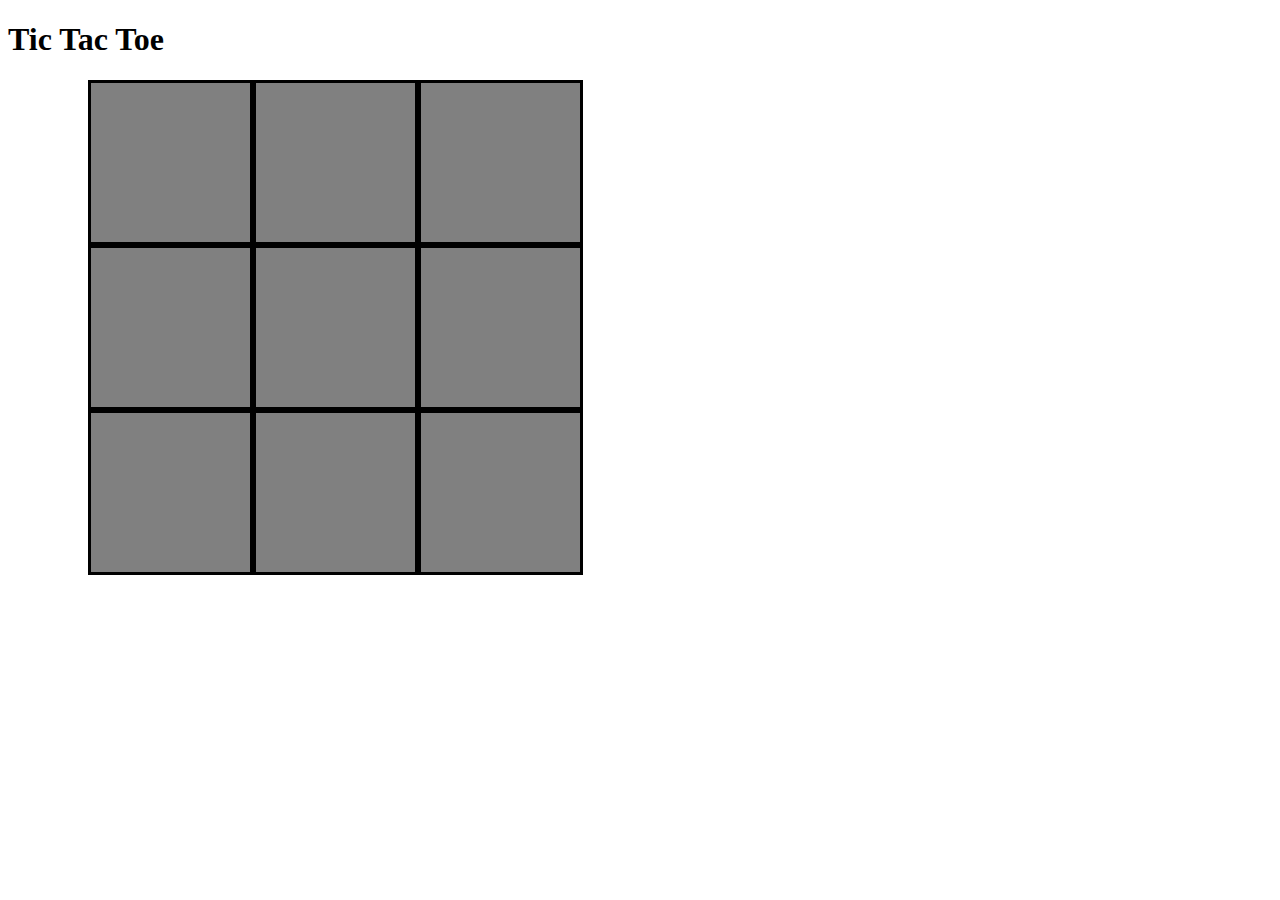
<file: jquery-tic-tac-toe/index.html>
<!DOCTYPE html>
<html>
  <head>
    <meta charset="utf-8">
    <title>Tic Tac Toe</title>
    <link rel="stylesheet" type="text/css" href="./css/ttt.css">
    <script src="https://ajax.googleapis.com/ajax/libs/jquery/2.2.4/jquery.min.js"></script>
    <script src="./js/bundle.js"></script>
  </head>

  <body>
    <h1>Tic Tac Toe</h1>

    <figure class="ttt"></figure>
  </body>
</html>
</file>
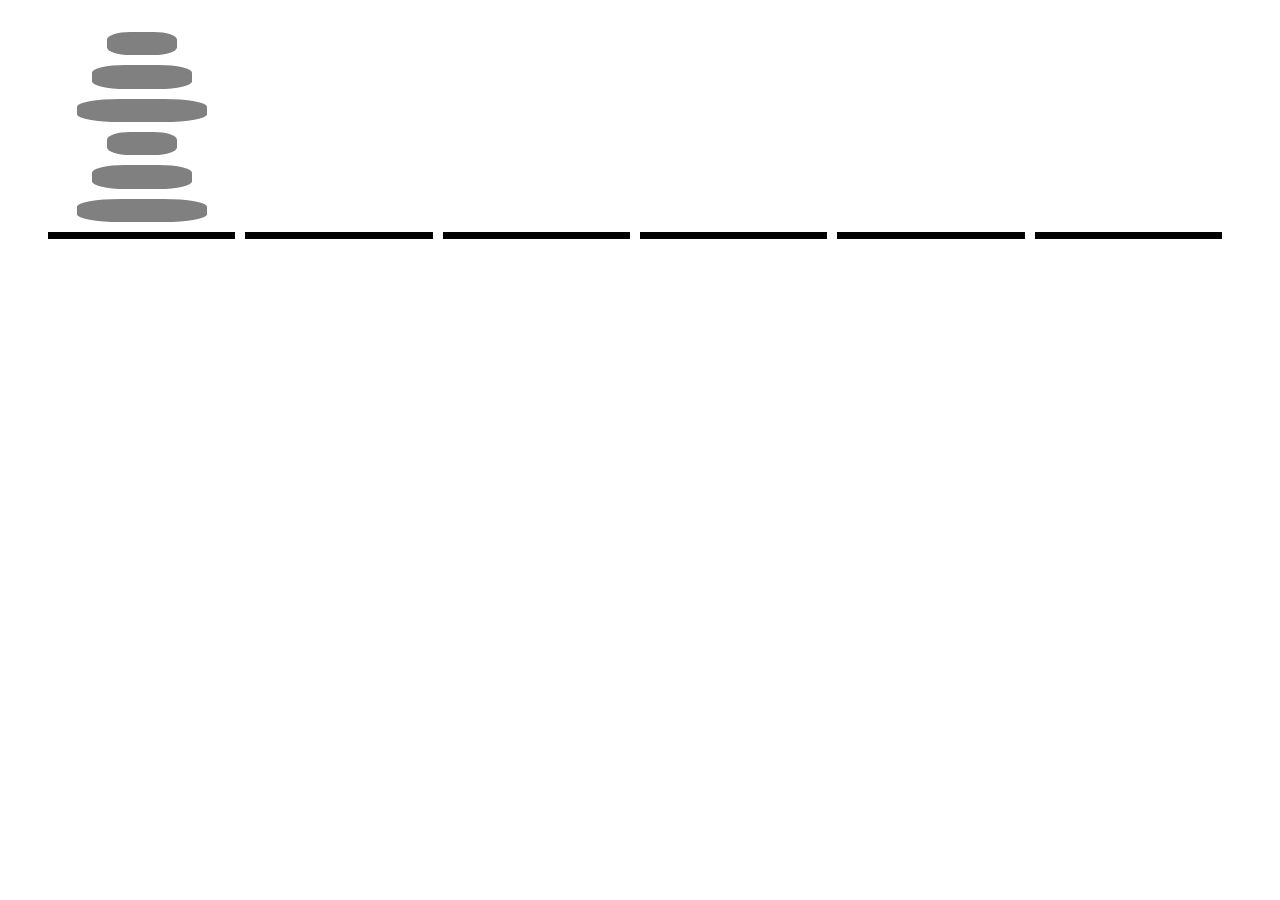
<file: towers of hanoi/index.html>
<!DOCTYPE html>
<html>
  <head>
    <meta charset="utf-8">
    <title></title>
    <link rel="stylesheet" href="./css/style.css">
    <script src="https://ajax.googleapis.com/ajax/libs/jquery/2.2.4/jquery.min.js"></script>
    <script src="./js/bundle.js"></script>
  </head>
  <body>
    <figure class="hanoi"></figure>
  </body>
</html>
</file>
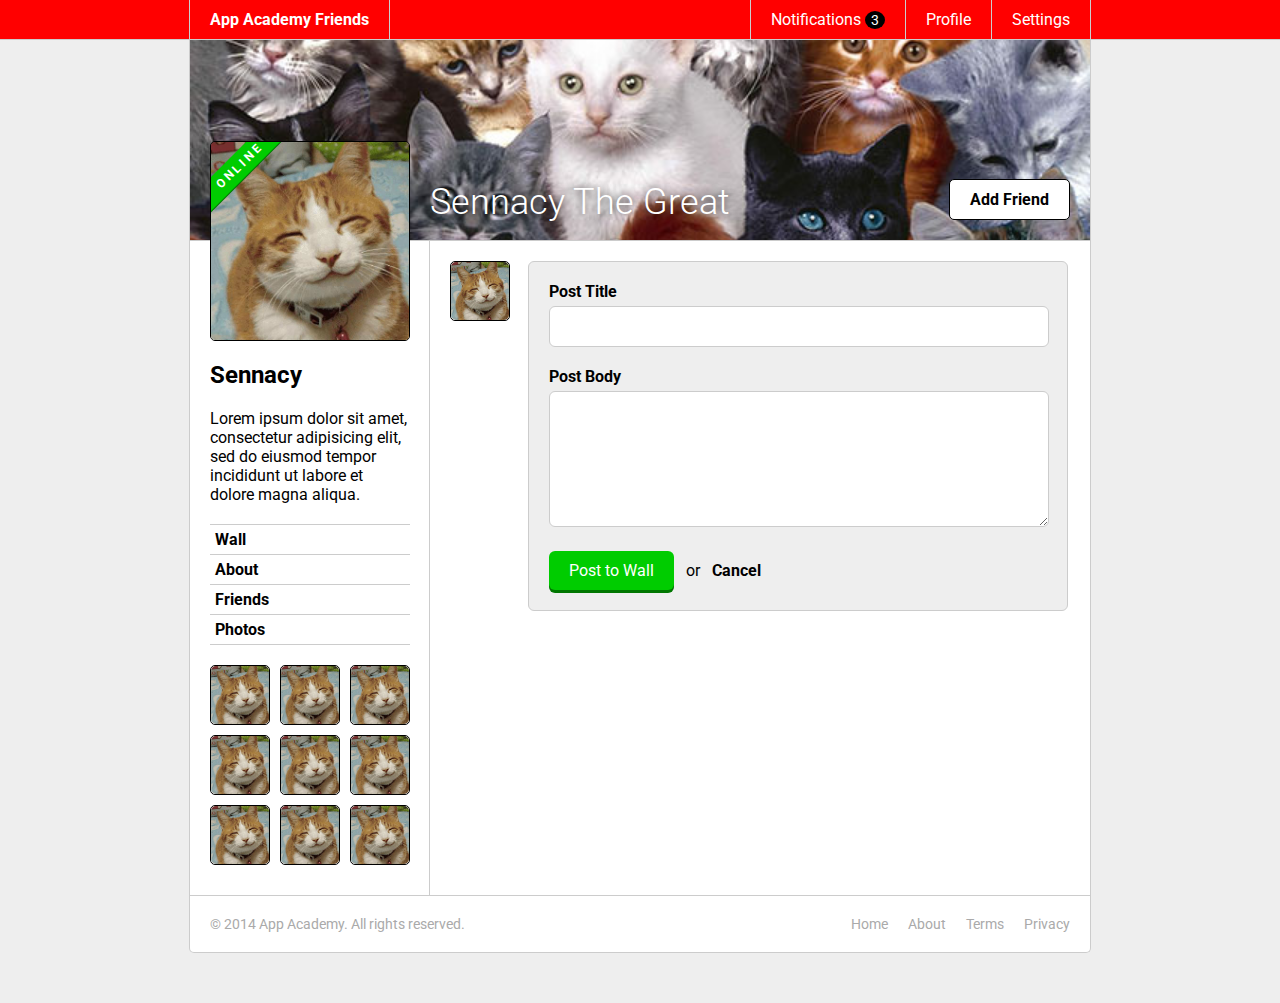
<file: css-friends-09/09-forms.html>
<!DOCTYPE html>
<html>
<head>
  <meta charset="utf-8">
  <title>App Academy Friends | PHASE 8: Thumbs</title>
  <link rel="stylesheet" href="http://fonts.googleapis.com/css?family=Roboto:300,400,700" type="text/css">
  <link rel="stylesheet" href="css/00-reset.css" type="text/css">
  <link rel="stylesheet" href="css/01-header.css" type="text/css">
  <link rel="stylesheet" href="css/02-notifications.css" type="text/css">
  <link rel="stylesheet" href="css/03-layout.css" type="text/css">
  <link rel="stylesheet" href="css/04-footer.css" type="text/css">
  <link rel="stylesheet" href="css/05-cats.css" type="text/css">
  <link rel="stylesheet" href="css/06-sidebar.css" type="text/css">
  <link rel="stylesheet" href="css/07-online.css" type="text/css">
  <link rel="stylesheet" href="css/08-thumbs.css" type="text/css">
  <link rel="stylesheet" href="css/09-forms.css" type="text/css">
</head>
<body>

  <header class="header">
    <nav class="header-nav">

      <h1 class="header-logo">
        <a href="#">App Academy Friends</a>
      </h1>

      <ul class="header-list">
        <li>
          <a href="#">Notifications <strong class="badge">3</strong></a>
          <ul class="header-notifications">
            <li><a href="#">Constance likes your photo.</a></li>
            <li><a href="#">Tommy left you a comment.</a></li>
            <li><a href="#">Jonathan is now following you.</a></li>
          </ul>
        </li>
        <li><a href="#">Profile</a></li>
        <li><a href="#">Settings</a></li>
      </ul>

    </nav>
  </header>

  <main class="content">

    <header class="content-header">
      <h1>Sennacy The Great</h1>
      <button class="content-header-add-friend">Add Friend</button>
    </header>

    <section class="content-sidebar">

      <a href="#" class="profile-picture">
        <strong class="online">Online</strong>
        <img src="./images/cat.jpg" alt="">
      </a>

      <div class="profile-info">
        <h2>Sennacy</h2>
        <p>
          Lorem ipsum dolor sit amet, consectetur adipisicing elit, sed do eiusmod tempor incididunt ut labore et dolore magna aliqua.
        </p>
      </div>

      <ul class="profile-nav">
        <li><a href="#">Wall</a></li>
        <li><a href="#">About</a></li>
        <li><a href="#">Friends</a></li>
        <li><a href="#">Photos</a></li>
      </ul>

      <ul class="profile-friends">
        <li><a href="#" class="thumb" title="Sennacy">
          <img src="./images/cat.jpg" alt="">
        </a></li>
        <li><a href="#" class="thumb" title="Jonathan">
          <img src="./images/cat.jpg" alt="">
        </a></li>
        <li><a href="#" class="thumb" title="Tommy">
          <img src="./images/cat.jpg" alt="">
        </a></li>
        <li><a href="#" class="thumb" title="Constance">
          <img src="./images/cat.jpg" alt="">
        </a></li>
        <li><a href="#" class="thumb" title="Ned">
          <img src="./images/cat.jpg" alt="">
        </a></li>
        <li><a href="#" class="thumb" title="Kush">
          <img src="./images/cat.jpg" alt="">
        </a></li>
        <li><a href="#" class="thumb" title="CJ">
          <img src="./images/cat.jpg" alt="">
        </a></li>
        <li><a href="#" class="thumb" title="Jeff">
          <img src="./images/cat.jpg" alt="">
        </a></li>
        <li><a href="#" class="thumb" title="Simon">
          <img src="./images/cat.jpg" alt="">
        </a></li>
      </ul>

    </section>
    <section class="content-main">
      <div><a href="#" class="thumb" title="Sennacy">
        <img src="./images/cat.jpg" alt="">
      </a></div>
      <form class="post-form" action="index.html" method="post">
        <div class="input">
          <label for="title">Post Title</label><br>
          <input id="title" type="text" name="" value="">
          <br>
          <label for="body">Post Body</label><br>
          <textarea id="body" name="" rows="6" cols="58"></textarea>
          <br>
        </div>
        <div class="submit">
          <button type="button" name="button">Post to Wall</button> &ensp;or&ensp; <a href="#" class="cancel-link">Cancel</a>
        </div>
      </form>
    </section>
  </main>

  <footer class="footer">

    <small class="footer-copy">
      &copy; 2014 App Academy. All rights reserved.
    </small>

    <ul class="footer-links">
      <li><a href="#">Home</a></li>
      <li><a href="#">About</a></li>
      <li><a href="#">Terms</a></li>
      <li><a href="#">Privacy</a></li>
    </ul>

  </footer>

</body>
</html>
</file>
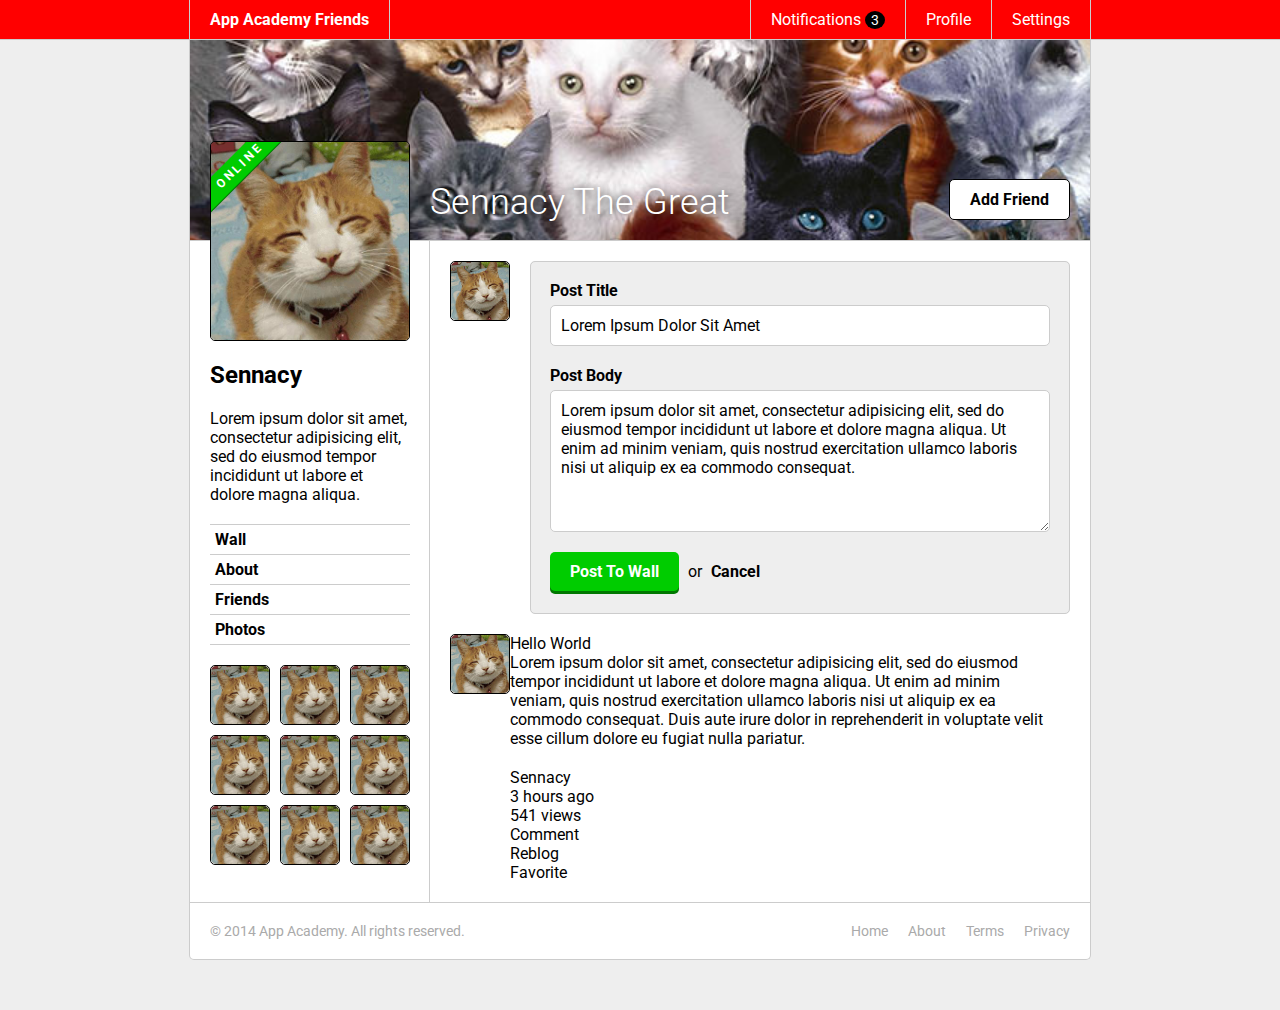
<file: css-friends-10/10-posts.html>
<!DOCTYPE html>
<html>
<head>
  <meta charset="utf-8">
  <title>App Academy Friends | PHASE 9: Forms</title>
  <link rel="stylesheet" href="http://fonts.googleapis.com/css?family=Roboto:300,400,700" type="text/css">
  <link rel="stylesheet" href="css/00-reset.css" type="text/css">
  <link rel="stylesheet" href="css/01-header.css" type="text/css">
  <link rel="stylesheet" href="css/02-notifications.css" type="text/css">
  <link rel="stylesheet" href="css/03-layout.css" type="text/css">
  <link rel="stylesheet" href="css/04-footer.css" type="text/css">
  <link rel="stylesheet" href="css/05-cats.css" type="text/css">
  <link rel="stylesheet" href="css/06-sidebar.css" type="text/css">
  <link rel="stylesheet" href="css/07-online.css" type="text/css">
  <link rel="stylesheet" href="css/08-thumbs.css" type="text/css">
  <link rel="stylesheet" href="css/09-forms.css" type="text/css">
  <link rel="stylesheet" href="css/10-posts.css" type="text/css">
</head>
<body>

  <header class="header">
    <nav class="header-nav">

      <h1 class="header-logo">
        <a href="#">App Academy Friends</a>
      </h1>

      <ul class="header-list">
        <li>
          <a href="#">Notifications <strong class="badge">3</strong></a>
          <ul class="header-notifications">
            <li><a href="#">Constance likes your photo.</a></li>
            <li><a href="#">Tommy left you a comment.</a></li>
            <li><a href="#">Jonathan is now following you.</a></li>
          </ul>
        </li>
        <li><a href="#">Profile</a></li>
        <li><a href="#">Settings</a></li>
      </ul>

    </nav>
  </header>

  <main class="content">

    <header class="content-header">
      <h1>Sennacy The Great</h1>
      <button class="content-header-add-friend">Add Friend</button>
    </header>

    <section class="content-sidebar">

      <a href="#" class="profile-picture">
        <strong class="online">Online</strong>
        <img src="./images/cat.jpg" alt="">
      </a>

      <div class="profile-info">
        <h2>Sennacy</h2>
        <p>
          Lorem ipsum dolor sit amet, consectetur adipisicing elit, sed do eiusmod tempor incididunt ut labore et dolore magna aliqua.
        </p>
      </div>

      <ul class="profile-nav">
        <li><a href="#">Wall</a></li>
        <li><a href="#">About</a></li>
        <li><a href="#">Friends</a></li>
        <li><a href="#">Photos</a></li>
      </ul>

      <ul class="profile-friends">
        <li><a href="#" class="thumb" title="Sennacy">
          <img src="./images/cat.jpg" alt="">
        </a></li>
        <li><a href="#" class="thumb" title="Jonathan">
          <img src="./images/cat.jpg" alt="">
        </a></li>
        <li><a href="#" class="thumb" title="Tommy">
          <img src="./images/cat.jpg" alt="">
        </a></li>
        <li><a href="#" class="thumb" title="Constance">
          <img src="./images/cat.jpg" alt="">
        </a></li>
        <li><a href="#" class="thumb" title="Ned">
          <img src="./images/cat.jpg" alt="">
        </a></li>
        <li><a href="#" class="thumb" title="Kush">
          <img src="./images/cat.jpg" alt="">
        </a></li>
        <li><a href="#" class="thumb" title="CJ">
          <img src="./images/cat.jpg" alt="">
        </a></li>
        <li><a href="#" class="thumb" title="Jeff">
          <img src="./images/cat.jpg" alt="">
        </a></li>
        <li><a href="#" class="thumb" title="Simon">
          <img src="./images/cat.jpg" alt="">
        </a></li>
      </ul>

    </section>
    <section class="content-main">

      <form class="form">

        <a href="#" class="form-thumb thumb" title="Sennacy">
          <img src="./images/cat.jpg" alt="">
        </a>

        <fieldset class="form-fieldset">
          <div class="input">
            <label for="form-title">Post Title</label>
            <input id="form-title" type="text" value="Lorem Ipsum Dolor Sit Amet">
          </div>

          <div class="input">
            <label for="form-textarea">Post Body</label>
            <textarea id="form-textarea">Lorem ipsum dolor sit amet, consectetur adipisicing elit, sed do eiusmod tempor incididunt ut labore et dolore magna aliqua. Ut enim ad minim veniam, quis nostrud exercitation ullamco laboris nisi ut aliquip ex ea commodo consequat.</textarea>
          </div>

          <div class="submit">
            <button>Post To Wall</button>
            <span class="button-alternative">or <strong>Cancel</strong></span>
          </div>

        </fieldset>
      </form>

      <div class="post">

        <a href="#" class="form-thumb thumb" title="Sennacy">
          <img src="./images/cat.jpg" alt="">
        </a>

        <fieldset class="post-fieldset">
          <div class="input">
            <h2>Hello World</h2>
            <p>Lorem ipsum dolor sit amet, consectetur adipisicing elit, sed do eiusmod tempor incididunt ut labore et dolore magna aliqua. Ut enim ad minim veniam, quis nostrud exercitation ullamco laboris nisi ut aliquip ex ea commodo consequat. Duis aute irure dolor in reprehenderit in voluptate velit esse cillum dolore eu fugiat nulla pariatur.</p>
          </div>
          <nav class="post-details">
            <ul>
              <li>Sennacy</li>
              <li>3 hours ago</li>
              <li>541 views</li>
            </ul>

            <ul>
              <li>Comment</li>
              <li>Reblog</li>
              <li>Favorite</li>
            </ul>
          </nav>
        </fieldset>
      </div>


    </section>
  </main>

  <footer class="footer">

    <small class="footer-copy">
      &copy; 2014 App Academy. All rights reserved.
    </small>

    <ul class="footer-links">
      <li><a href="#">Home</a></li>
      <li><a href="#">About</a></li>
      <li><a href="#">Terms</a></li>
      <li><a href="#">Privacy</a></li>
    </ul>

  </footer>

</body>
</html>
</file>
<file: jquery-tic-tac-toe/css/ttt.css>
.grid {
  width: 500px;
  height: 500px;
  list-style: none;
  /*border: 3px solid black;
  padding: none;
  margin: none;*/
}

.square {
  /*margin: none;*/
  float: left;
  width: 33%;
  height: 33%;
  box-sizing: border-box;
  border: 3px solid black;
  background-color: gray;
  /*text-align: center;*/
  font-size: 36px;
  text-transform: capitalize;
  padding: 65px;
}

.square:hover {
  background-color: yellow;
}

.white {
  background-color: white;
  color: black;
}
</file>
<file: towers of hanoi/css/style.css>
.hanoi {
  display: flex;
}

.disc {
  background-color: grey;
  border-radius: 33%;
  height: 50px;
  display: block;
  margin-bottom: 10px;
}

.tower {
  -webkit-padding-start: 0px;
  height: 200px;
  width: 200px;
  list-style: none;
  display: flex;
  flex-direction: column;
  justify-content: center;
  align-items: center;
  border-bottom: 7px solid black;
  margin-right: 10px;
}

#id0 {
  width: 70px;
}

#id1 {
  width: 100px;
}

#id2 {
  width: 130px;
}
</file>
<file: css-friends-09/css/01-header.css>
/* PHASE 1: Header */

body {
  font-family: "Roboto", sans-serif;
  font-size: 16px;
  font-weight: 400;
  background: #eee;
}

.header {
  background: #f00;
  color: #fff;
  border-bottom: 1px solid #ccc;
}

.header a {
  display: block;
  padding: 10px 20px;
}

.header-nav {
  display: flex;
  justify-content: space-between;
  margin: 0 auto;
  width: 900px;
  border-left: 1px solid #ccc;
  border-right: 1px solid #ccc;
}

.header-logo {
  border-right: 1px solid #ccc;
  font-weight: 700;
}

.header-logo:hover {
  background: #000;
}

.header-list {
  display: flex;
}

.header-list > li {
  border-left: 1px solid #ccc;
}

.header-list > li:hover {
  background: #000;
}
</file>
<file: css-friends-09/css/02-notifications.css>
/* PHASE 2: Notifications */

.badge {
  display: inline;
  font-size: 14px;
  padding: 1px 6px;
  background: #000;
  border-radius: 50%;
}

li:hover .badge {
  background: #f00;
}

.header {
  position: relative;
  z-index: 1;
}

.header-list > li {
  position: relative;
}

.header-notifications {
  display: none;
  position: absolute;
  left: -1px;
  font-size: 14px;
  white-space: nowrap;
  background: #fff;
  border-left: 1px solid #ccc;
  border-right: 1px solid #ccc;
  border-bottom: 1px solid #ccc;
  border-bottom-left-radius: 5px;
  border-bottom-right-radius: 5px;
  overflow: hidden;
}

li:hover .header-notifications {
  display: block;
}

.header-notifications > li {
  border-top: 1px solid #ccc;
  color: #000;
}

.header-notifications > li:hover {
  background: #eee;
}
</file>
<file: css-friends-09/css/03-layout.css>
/* PHASE 3: Layout */

.content {
  display: flex;
  flex-wrap: wrap;
  margin: 0 auto;
  background: #fff;
  width: 900px;
  border: 1px solid #ccc;
  border-top: 0;
}

.content-sidebar {
  width: 200px;
  min-height: 200px;
  padding: 20px;
  padding-right: 19px;
  border-right: 1px solid #ccc;
}

.content-main {
  width: 620px;
  min-height: 200px;
  padding: 20px;
}
</file>
<file: css-friends-09/css/04-footer.css>
/* PHASE 4: Footer */

.footer {
  display: flex;
  justify-content: space-between;
  width: 900px;
  margin: 0 auto 50px auto;
  background: #fff;
  color: #aaa;
  font-size: 14px;
  border: 1px solid #ccc;
  border-top: 0;
  border-bottom-left-radius: 5px;
  border-bottom-right-radius: 5px;
}

.footer-copy {
  display: block;
  padding: 20px;
}

.footer-links {
  display: flex;
  padding: 20px;
}

.footer-links > li {
  padding: 0 0 0 20px;
}

.footer a:hover {
  color: #000;
}
</file>
<file: css-friends-09/css/05-cats.css>
/* PHASE 5: Cats */

.content-header {
  position: relative;
  height: 200px;
  width: 100%;
  background: url("../images/cats.jpg");
  background-size: cover;
  border-bottom: 1px solid #ccc;
}

.content-header > h1 {
  position: absolute;
  bottom: 20px;
  left: 240px;
  font-size: 36px;
  line-height: 1;
  font-weight: 300;
  color: #fff;
  text-shadow: #000 0 0 10px;
}

.content-header-add-friend {
  position: absolute;
  bottom: 20px;
  right: 20px;
  color: #000;
  background: #fff;
  font-weight: bold;
  padding: 10px 20px;
  border: 1px solid #000;
  border-radius: 5px;
}

.content-header-add-friend:hover {
  background: #eee;
}
</file>
<file: css-friends-09/css/06-sidebar.css>
/* PHASE 6: Sidebar */

.profile-picture {
  display: block;
  margin-top: -120px;
  border: 1px solid #000;
  background: #000;
  border-radius: 5px;
  position: relative;
}

.profile-info {
  margin: 20px 0;
}

.profile-info > h2 {
  font-weight: 700;
  font-size: 24px;
}

.profile-info > p {
  margin: 20px 0;
}

.profile-nav {
  margin: 20px 0;
}

.profile-nav > li {
  border-bottom: 1px solid #ccc;
}

.profile-nav > li:first-child {
  border-top: 1px solid #ccc;
}

.profile-nav a {
  display: block;
  padding: 5px;
  font-weight: 700;
}

.profile-nav a:hover {
  background: #eee;
}
</file>
<file: css-friends-09/css/07-online.css>
/* PHASE 7: Online */

.profile-picture {
  overflow: hidden;
}

.online {
  display: block;
  position: absolute;
  top: -10px;
  left: -10px;
  font-weight: 700;
  color: #fff;
  background: #0c0;
  padding: 5px 30px;
  text-transform: uppercase;
  font-size: 12px;
  letter-spacing: 3px;
  transform: rotate(-45deg) translateX(-25%);
  box-shadow: 0 1px 0 0 #070;
}
</file>
<file: css-friends-09/css/08-thumbs.css>
/* PHASE 8: Thumbs */

.profile-friends {
  display: flex;
  flex-wrap: wrap;
}

.profile-friends > li {
  width: 60px;
  margin: 0 0 10px 0;
}

.profile-friends > li:nth-child(3n-1) {
  margin: 0 10px 10px 10px;
}

.thumb {
  display: block;
  position: relative;
  width: 58px;
  height: 58px;
  border: 1px solid #000;
  border-radius: 5px;
}

.thumb:after {
  content: attr(title);
  display: none;
  position: absolute;
  left: 50%;
  transform: translateX(-50%);
  bottom: 65px;
  background: #000;
  color: #fff;
  font-size: 12px;
  padding: 5px 10px;
  border-radius: 5px;
}

.thumb:before {
  content: "";
  display: none;
  position: absolute;
  left: 50%;
  transform: translateX(-50%);
  top: -7px;
  border-top: 5px solid #000;
  border-bottom: 0;
  border-right: 5px solid transparent;
  border-left: 5px solid transparent;
}

.thumb:hover:before,
.thumb:hover:after {
  display: block;
}

.thumb > img {
  border-radius: 5px;
}
</file>
<file: css-friends-09/css/09-forms.css>
/* PHASE 9: Forms */
.content-main .thumb {
  float: left;
}

.post-form {
  float: left;
  height: 350px;
  width: 540px;
  background-color: #eee;
  border: 1px solid #ccc;
  border-radius: 6px;
  margin-left: 18px;
  padding: 20px;
  box-sizing: border-box;
}

.input label, .cancel-link {
  font-weight: bold;
}

.submit button {
  background-color: #0c0;
  color: white;
  padding: 10px 20px;
  border-radius: 6px;
  box-shadow: 0 3px 0 #070;
  /*text-shadow: */
}

.submit button:hover {
  background-color: #0b0;
}

.cancel-link:hover {
  color: red;
}

#title, #body {
  background-color: white;
  border: 1px solid #ccc;
  border-radius: 6px;
  padding: 10px;
  margin: 5px 0 20px;
  width: 500px;
}


#title:focus, #body:focus {
  border: 1px solid #0c0;
}
</file>
<file: css-friends-10/css/01-header.css>
/* PHASE 1: Header */

body {
  font-family: "Roboto", sans-serif;
  font-size: 16px;
  font-weight: 400;
  background: #eee;
}

.header {
  background: #f00;
  color: #fff;
  border-bottom: 1px solid #ccc;
}

.header a {
  display: block;
  padding: 10px 20px;
}

.header-nav {
  display: flex;
  justify-content: space-between;
  margin: 0 auto;
  width: 900px;
  border-left: 1px solid #ccc;
  border-right: 1px solid #ccc;
}

.header-logo {
  border-right: 1px solid #ccc;
  font-weight: 700;
}

.header-logo:hover {
  background: #000;
}

.header-list {
  display: flex;
}

.header-list > li {
  border-left: 1px solid #ccc;
}

.header-list > li:hover {
  background: #000;
}
</file>
<file: css-friends-10/css/02-notifications.css>
/* PHASE 2: Notifications */

.badge {
  display: inline;
  font-size: 14px;
  padding: 1px 6px;
  background: #000;
  border-radius: 50%;
}

li:hover .badge {
  background: #f00;
}

.header {
  position: relative;
  z-index: 1;
}

.header-list > li {
  position: relative;
}

.header-notifications {
  display: none;
  position: absolute;
  left: -1px;
  font-size: 14px;
  white-space: nowrap;
  background: #fff;
  border-left: 1px solid #ccc;
  border-right: 1px solid #ccc;
  border-bottom: 1px solid #ccc;
  border-bottom-left-radius: 5px;
  border-bottom-right-radius: 5px;
  overflow: hidden;
}

li:hover .header-notifications {
  display: block;
}

.header-notifications > li {
  border-top: 1px solid #ccc;
  color: #000;
}

.header-notifications > li:hover {
  background: #eee;
}
</file>
<file: css-friends-10/css/03-layout.css>
/* PHASE 3: Layout */

.content {
  display: flex;
  flex-wrap: wrap;
  margin: 0 auto;
  background: #fff;
  width: 900px;
  border: 1px solid #ccc;
  border-top: 0;
}

.content-sidebar {
  width: 200px;
  min-height: 200px;
  padding: 20px;
  padding-right: 19px;
  border-right: 1px solid #ccc;
}

.content-main {
  width: 620px;
  min-height: 200px;
  padding: 20px;
}
</file>
<file: css-friends-10/css/04-footer.css>
/* PHASE 4: Footer */

.footer {
  display: flex;
  justify-content: space-between;
  width: 900px;
  margin: 0 auto 50px auto;
  background: #fff;
  color: #aaa;
  font-size: 14px;
  border: 1px solid #ccc;
  border-top: 0;
  border-bottom-left-radius: 5px;
  border-bottom-right-radius: 5px;
}

.footer-copy {
  display: block;
  padding: 20px;
}

.footer-links {
  display: flex;
  padding: 20px;
}

.footer-links > li {
  padding: 0 0 0 20px;
}

.footer a:hover {
  color: #000;
}
</file>
<file: css-friends-10/css/05-cats.css>
/* PHASE 5: Cats */

.content-header {
  position: relative;
  height: 200px;
  width: 100%;
  background: url("../images/cats.jpg");
  background-size: cover;
  border-bottom: 1px solid #ccc;
}

.content-header > h1 {
  position: absolute;
  bottom: 20px;
  left: 240px;
  font-size: 36px;
  line-height: 1;
  font-weight: 300;
  color: #fff;
  text-shadow: #000 0 0 10px;
}

.content-header-add-friend {
  position: absolute;
  bottom: 20px;
  right: 20px;
  color: #000;
  background: #fff;
  font-weight: bold;
  padding: 10px 20px;
  border: 1px solid #000;
  border-radius: 5px;
}

.content-header-add-friend:hover {
  background: #eee;
}
</file>
<file: css-friends-10/css/06-sidebar.css>
/* PHASE 6: Sidebar */

.profile-picture {
  display: block;
  margin-top: -120px;
  border: 1px solid #000;
  background: #000;
  border-radius: 5px;
  position: relative;
}

.profile-info {
  margin: 20px 0;
}

.profile-info > h2 {
  font-weight: 700;
  font-size: 24px;
}

.profile-info > p {
  margin: 20px 0;
}

.profile-nav {
  margin: 20px 0;
}

.profile-nav > li {
  border-bottom: 1px solid #ccc;
}

.profile-nav > li:first-child {
  border-top: 1px solid #ccc;
}

.profile-nav a {
  display: block;
  padding: 5px;
  font-weight: 700;
}

.profile-nav a:hover {
  background: #eee;
}
</file>
<file: css-friends-10/css/07-online.css>
/* PHASE 7: Online */

.profile-picture {
  overflow: hidden;
}

.online {
  display: block;
  position: absolute;
  top: -10px;
  left: -10px;
  font-weight: 700;
  color: #fff;
  background: #0c0;
  padding: 5px 30px;
  text-transform: uppercase;
  font-size: 12px;
  letter-spacing: 3px;
  transform: rotate(-45deg) translateX(-25%);
  box-shadow: 0 1px 0 0 #070;
}
</file>
<file: css-friends-10/css/08-thumbs.css>
/* PHASE 8: Thumbs */

.profile-friends {
  display: flex;
  flex-wrap: wrap;
}

.profile-friends > li {
  width: 60px;
  margin: 0 0 10px 0;
}

.profile-friends > li:nth-child(3n-1) {
  margin: 0 10px 10px 10px;
}

.thumb {
  display: block;
  position: relative;
  width: 58px;
  height: 58px;
  border: 1px solid #000;
  border-radius: 5px;
}

.thumb:after {
  content: attr(title);
  display: none;
  position: absolute;
  left: 50%;
  transform: translateX(-50%);
  bottom: 65px;
  background: #000;
  color: #fff;
  font-size: 12px;
  padding: 5px 10px;
  border-radius: 5px;
}

.thumb:before {
  content: "";
  display: none;
  position: absolute;
  left: 50%;
  transform: translateX(-50%);
  top: -7px;
  border-top: 5px solid #000;
  border-bottom: 0;
  border-right: 5px solid transparent;
  border-left: 5px solid transparent;
}

.thumb:hover:before,
.thumb:hover:after {
  display: block;
}

.thumb > img {
  border-radius: 5px;
}
</file>
<file: css-friends-10/css/09-forms.css>
/* PHASE 9: Forms */

.form {
  margin: 0 0 20px 0;
  display: flex;
}

.form-thumb {
}

.form-fieldset {
  margin: 0 0 0 20px;
  padding: 19px;
  width: 500px;
  background: #eee;
  border: 1px solid #ccc;
  border-radius: 5px;
}

.input {
  margin: 0 0 20px 0;
}

.input > label {
  display: block;
  font-weight: 700;
  padding: 0 0 5px 0;
}

.input > input,
.input > textarea {
  display: block;
  background: #fff;
  border: 1px solid #ccc;
  padding: 10px;
  width: calc(100% - 22px);
  border-radius: 5px;
}

.input > input:focus,
.input > textarea:focus {
  border-color: #0c0;
}

.input > textarea {
  height: 120px;
}

.submit {
  margin: 20px 0 0 0;
  padding: 0 0 3px 0;
}

.submit > button {
  position: relative;
  padding: 10px 20px;
  color: #fff;
  background: #0c0;
  font-weight: 700;
  border-radius: 5px;
  box-shadow: 0 3px 0 0 #070;
}

.submit > button:hover {
  background: #0b0;
}

.submit > button:active {
  top: 3px;
  background: #0a0;
  box-shadow: none;
}

.button-alternative {
  padding: 0 0 0 5px;
}

.button-alternative strong {
  padding: 0 0 0 5px;
  font-weight: bold;
  cursor: pointer;
}

.button-alternative strong:hover {
  color: #f00;
}
</file>
<file: css-friends-10/css/10-posts.css>
/* PHASE 10: Posts */
.post {
  display: flex;
}

.post-fieldset {
  width: 540px;
}
</file>
